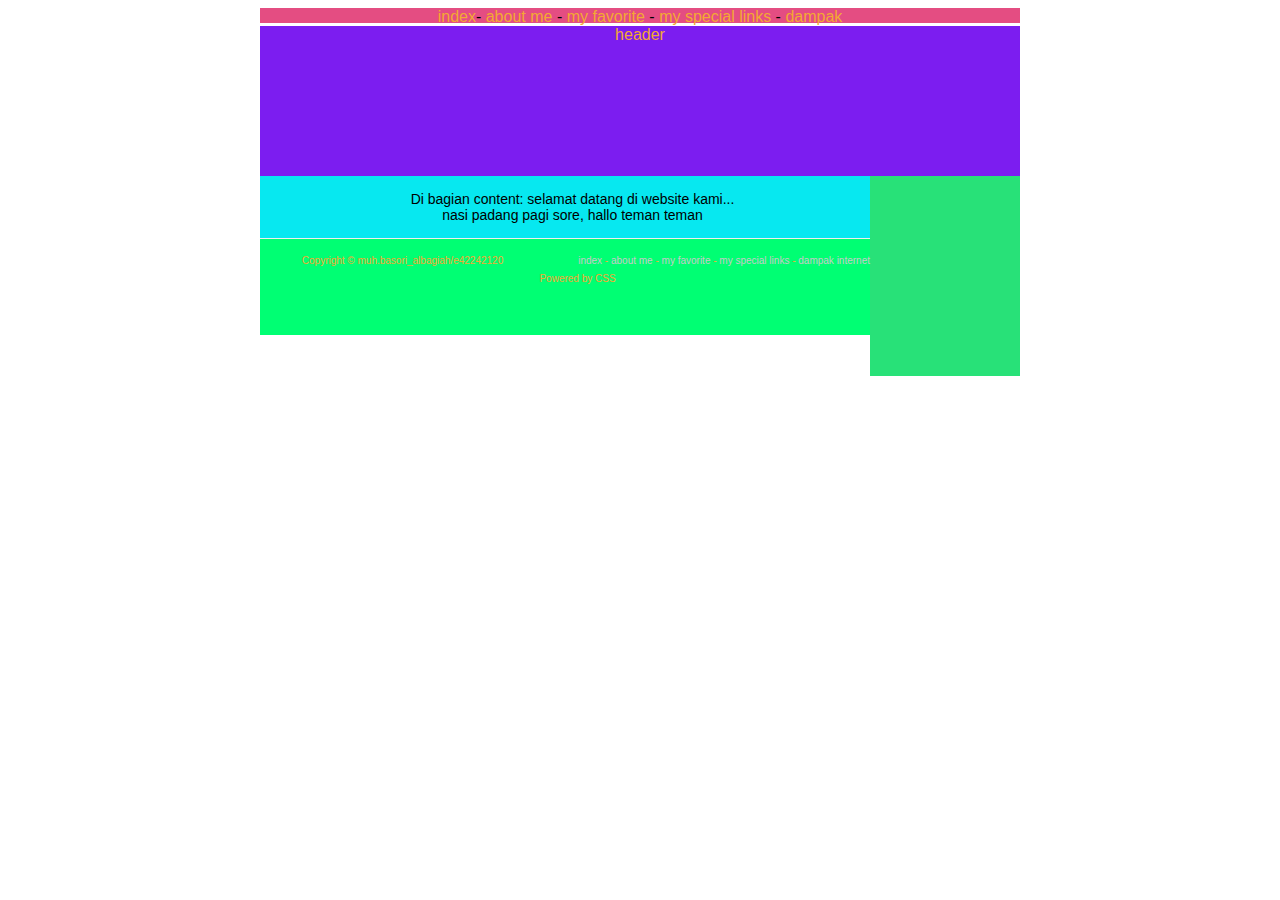
<file: index.html>
<!DOCTYPE html>
<html lang="en">
<head>
    <meta charset="UTF-8">
    <meta name="muh.basori albagiah" content="width=device-width, initial-scale=1.0">
    <link href="style1.css" rel="stylesheet" type="text/css" />
    <title>Document</title>
</head>
<body>
    <script>alert("Hallo Bestie!");
    confirm("Apakah kamu ingin melanjutkan?");
    prompt("Masukkan nama kamu:","Tendangan dari langit");
    function foo() { 
    alert("Ini minisoccer kak, bukan FUTSAL!!!!!");
    } foo(); a 
    Date("2024-06-12");
    parseInt("2");
    setTimeout(function(){ alert("Ini adalah alert dari setTimeout"); }, 3000);</script>
    <div id="page-container">
    <div id="main-nav">
           <a href="index.html">index</a>-
           <a href="about.html">about me</a> -
           <a href="fav.html">my favorite</a> -
           <a href="links.html">my special links</a> -
           <a href="dampak.html">dampak
    <div>
    <div id="header">header</div>
    <div id="side_bar">&nbsp;</div> 
    <div id="content">
         </a> Di bagian content:
            selamat datang di website kami...<br/>
            nasi padang pagi sore, hallo teman teman<br/>
</div>
           <div id="footer">
        <div id="altnav">
           <a href="index.html">index</a> -
           <a href="about.html">about me</a> -
           <a href="fav.html">my favorite</a> -
           <a href="links.html">my special links</a> -
           <a href="dampak.html">dampak internet</a>
        </div>
        Copyright &copy; muh.basori_albagiah/e42242120 Powered by CSS
    </body></div>
    </html>
    <script src="belajar.js"></script>
</file>
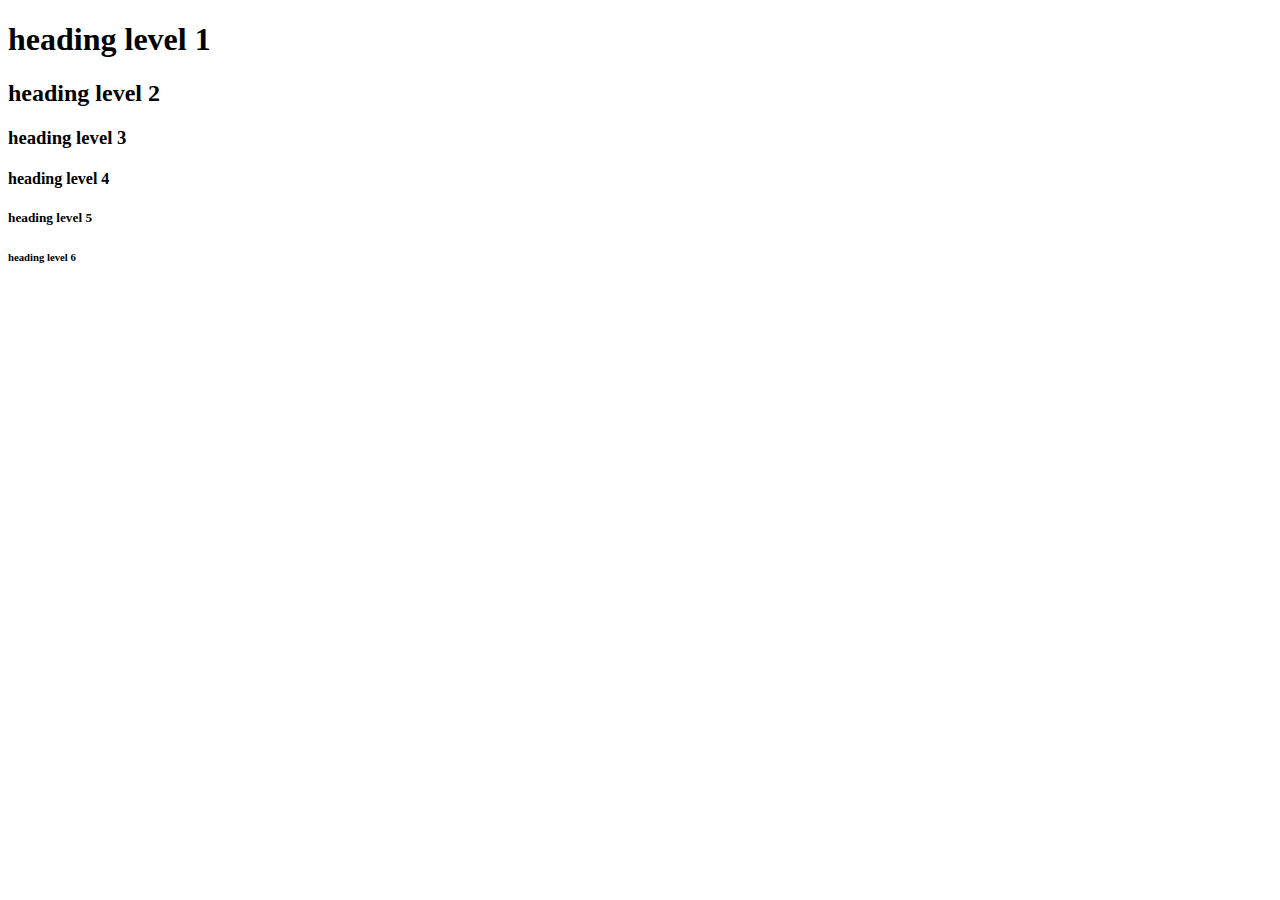
<file: headling.html>
<!DOCTYPE html>
<html lang="en">
<head>
    <meta charset="UTF-8">
    <meta name="viewport" content="width=device-width, initial-scale=1.0">
    <title>Document</title>
</head>
<body>
    <h1>heading level 1</h1>
    <h2>heading level 2</h1>
    <h3>heading level 3</h3>
    <h4>heading level 4</h4>
    <h5>heading level 5</h5>
    <h6>heading level 6</h6>
</body>
</html>
</file>
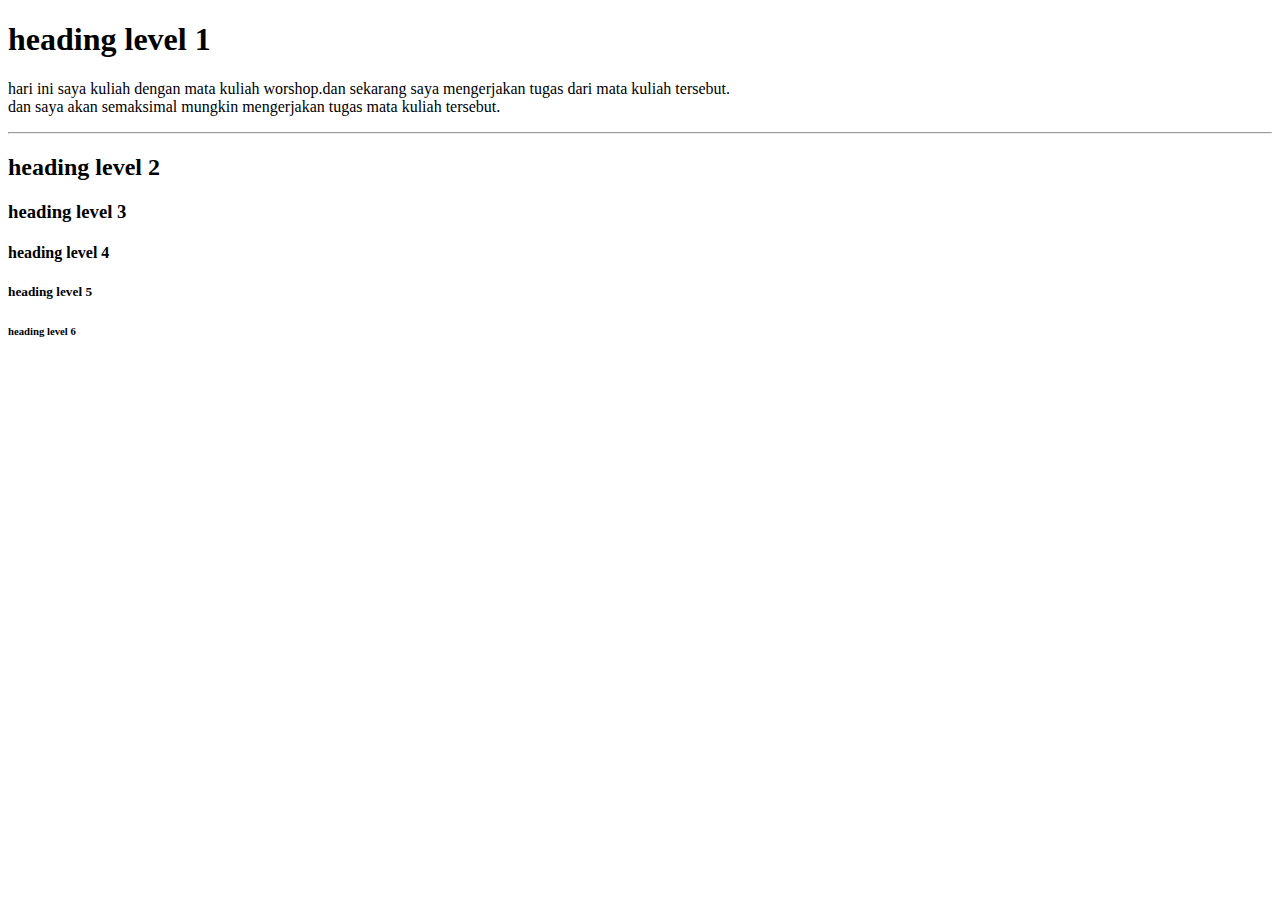
<file: paragraf.html>
<!DOCTYPE html>
<html lang="en">
<head>
    <meta charset="UTF-8">
    <meta name="viewport" content="width=device-width, initial-scale=1.0">
    <title>Document</title>
</head>
<body><h1>heading level 1</h1>
    <p>hari ini saya kuliah dengan mata kuliah worshop.dan sekarang saya mengerjakan tugas dari mata kuliah tersebut.<BR>dan saya akan semaksimal mungkin mengerjakan tugas mata kuliah tersebut.</p>
    <HR>
    <h2>heading level 2</h2>
    <h3>heading level 3</h3>
    <h4>heading level 4</h4>
    <h5>heading level 5</h5>
    <h6>heading level 6</h6>
</body>
</html>
</file>
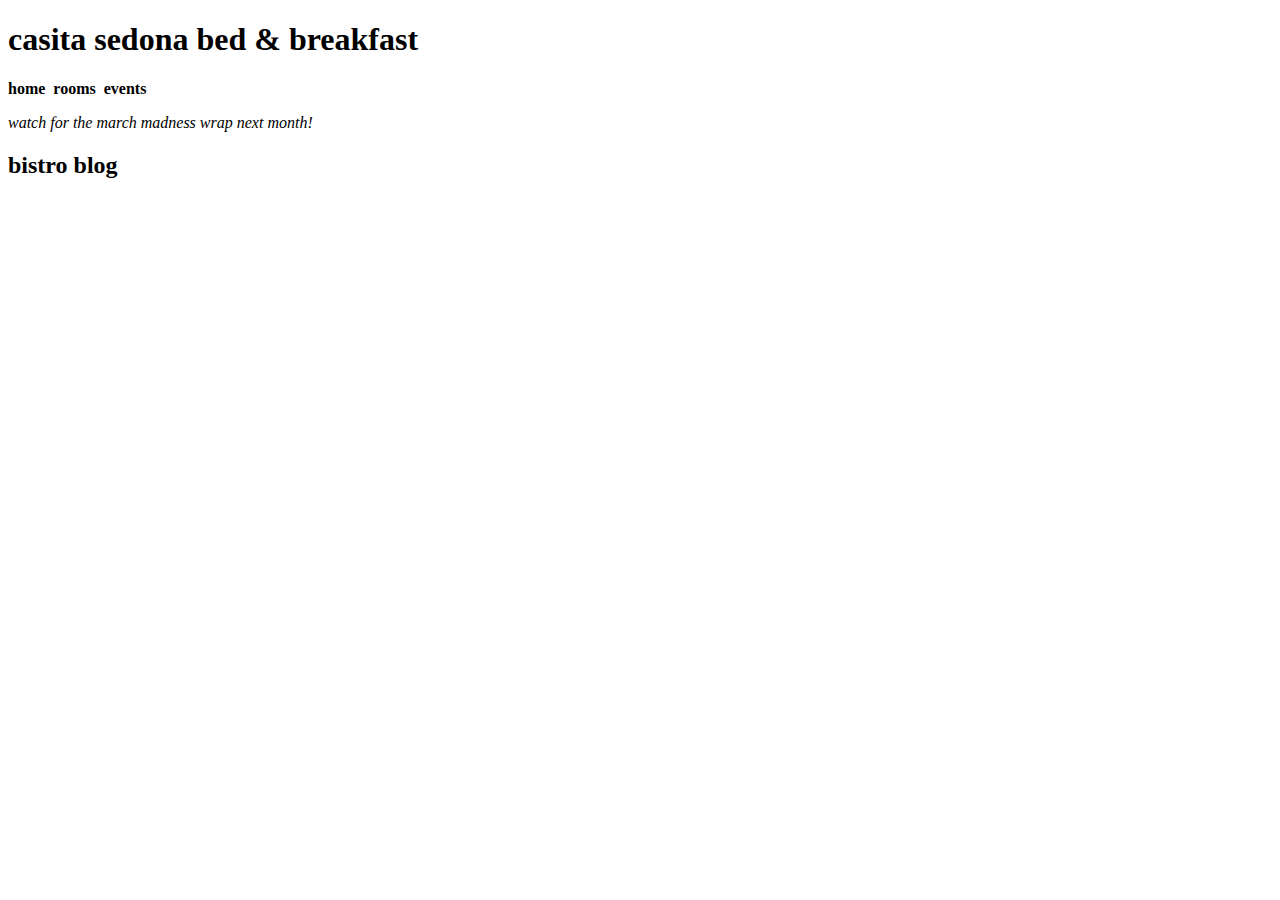
<file: struktur 2.html>
<!DOCTYPE html>
<html lang="en">
<head>
    <meta charset="UTF-8">
    <meta name="viewport" content="width=device-width, initial-scale=1.0">
    <title>Document</title>
</head>
<body>
    <header>
        <h1>casita sedona bed &amp; breakfast</h1>
    </header>
    <nav>
        <b>home &nbsp;rooms &nbsp;events &nbsp</b>
    </nav>
    <main>
        <aside>
            <p><i>watch for the march
                madness wrap next month!</i></p>
        </aside>
    <section>
        <h2>bistro blog</h2>
</body>
</html>
</file>
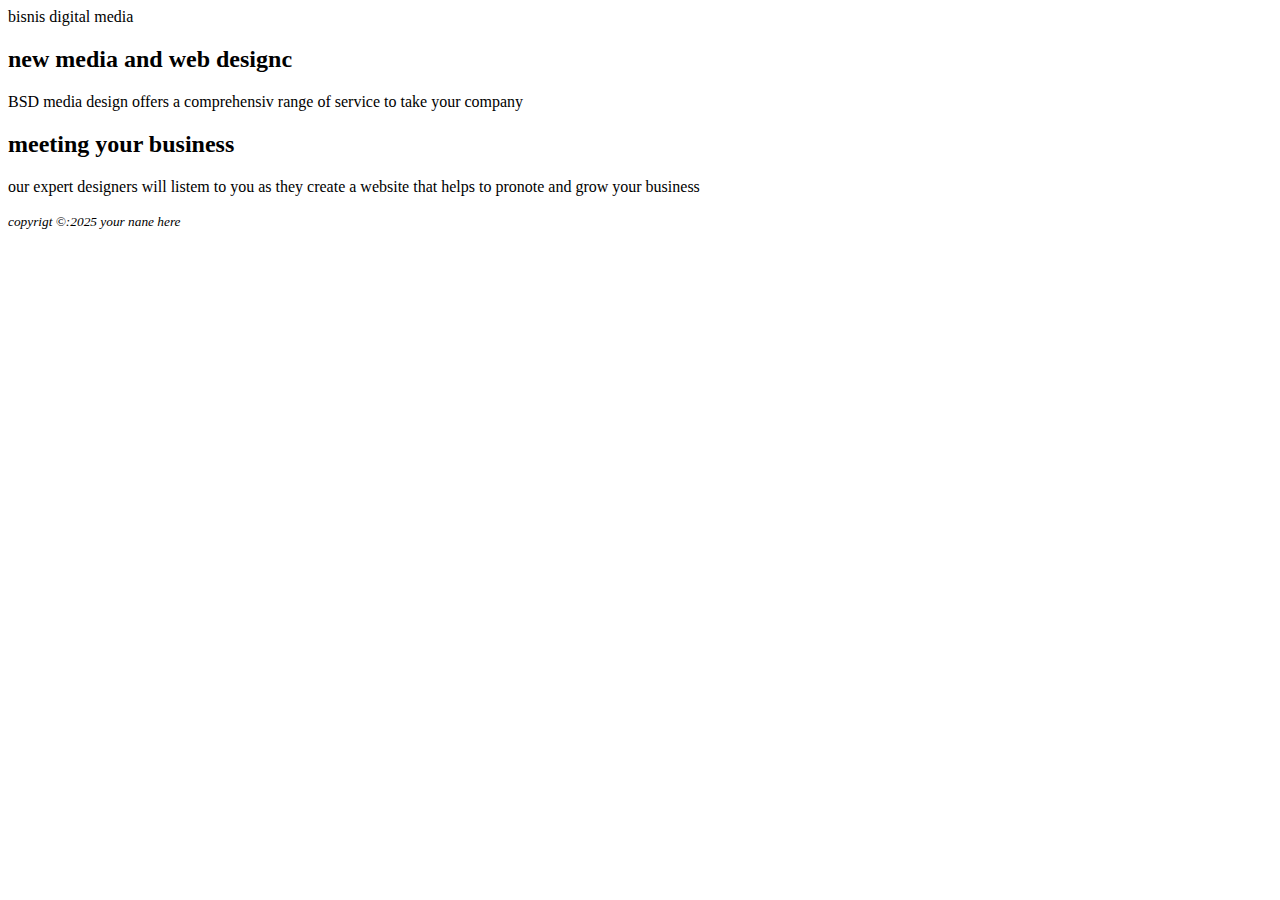
<file: struktur.html>
<!DOCTYPE html>
<html lang="en">
<head>
    <meta charset="UTF-8">
    <meta name="viewport" content="width=>, initial-scale=1.0">
    <title>Document</title>
</head>
<body>
    <header>
        bisnis digital media
    </header>
    <nav>
    <nain>
        <h2>new media and web designc</h2>
        <p>BSD media design offers a comprehensiv range of service to take your company</p>
        <h2>meeting your business</h2>
        <p>our expert designers will listem to you as they create a website that helps to pronote and grow your business</p> 
    </nain>
<footer>
    <small>
        <i>
            copyrigt &copy:2025 your nane here
        </i>
    </small>
</footer>
</body>
</html>
</file>
<file: style1.css>
#page-container {width: 760px; margin: auto;background: rgb(228, 77, 130);
}
#header {
    background: rgb(124, 29, 240) ;
    height: 150px;
}
#content {
    background: rgb(7, 232, 240);

}
#footer {
    background: rgb(0, 255, 115);
    height: 66px;
}
#main-nav {
    height: 15px;
    text-align:center;
    font-family:tahoma,arial,helvetica,sans-serif;
}
#main-nav a{
    color:#f3a933;
    text-decoration:none;
}
#footer {
    height: 70px;
    font-family:tahoma,arial,helvetica,sans-serif;
    font-size: 10px;
    color: #f3a933;
    border-top: 1px solid #efefef;
    padding:13px 25px;
    line-height: 18px;
}
#footer a {
    color: #c9c9c9;
    text-decoration:none;
}
#footer a:hover{
    color: #db6d16;
}
#footer #altnav {
    width:350px;
    float: right;
    text-align: right;
}
#content {
    font-family: tahoma,arial,helvetica,sans-serif;
    font-size: 14px;
    padding: 15px 15px;}
    #side_bar{
        background: rgb(40, 225, 120);
        float:right;
        width:150px; height: 200px;}
</file>
